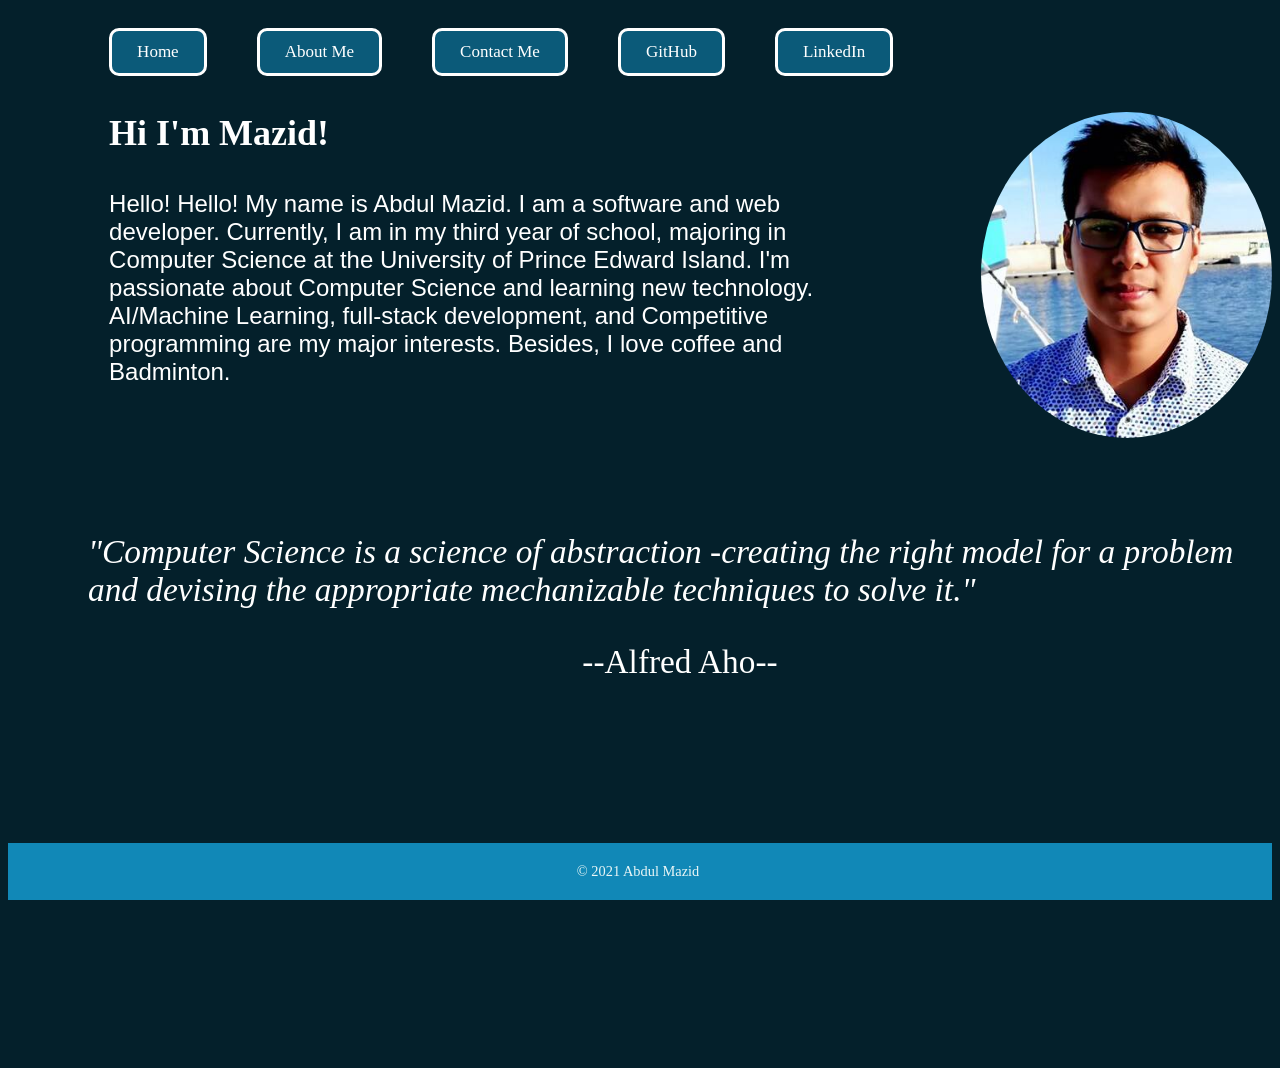
<file: index.html>
<!DOCTYPE html>
<html>
  <head>
    <meta charset="UTF-8" />
    <meta name="viewport" content="width=device-width, initial-scale=1.0" />
    <title>Personal Profile</title>
    <link rel="stylesheet" type="text/css" href="style.css" />
    <link
      rel="stylesheet"
      href="https://cdnjs.cloudflare.com/ajax/libs/font-awesome/4.7.0/css/font-awesome.min.css"
    />
    <style type="text/css">
      h1.headingOne {
        font-weight: bold;
        color: white;

        padding-left: 80px;
        padding-top: 90px;
      }
    </style>
  </head>
  <body class="body-all" style="background-color: #04202b">
    <div class="menu-bar" id="myTopnav">
      <a href="./index.html" class="button">Home</a>
      <a href="./aboutMe.html" class="button">About Me</a>
      <a href="./contactMe.html" class="button">Contact Me</a>
      <a href="https://github.com/Mazid524" class="button">GitHub</a>
      <a
        href="https://www.linkedin.com/in/abdul-mazid-0b946a164/"
        class="button"
        >LinkedIn</a
      >

      <a href="javascript:void(0);" class="icon" onclick="myFunction()">
        <i class="fa fa-bars"></i>
      </a>
    </div>
    <!-- Small JavaScript for menu bar *** START HERE*** -->
    <script>
      function myFunction() {
        var x = document.getElementById("myTopnav");
        if (x.className === "menu-bar") {
          x.className += " responsive";
        } else {
          x.className = "menu-bar";
        }
      }
    </script>
    <!-- JavaScript End Here -->

    <div>
      <img
        style="
          border-radius: 50%;
          float: right;
          /* padding-right: 50px;
          padding-left: 50px;
          padding-top: 90px;
          padding-bottom: 90px; */
        "
        src="./ProfilePicFinal.jpg"
        alt="Profile Picture"
        width="23%"
        height="37%"
      />
      <p class="headingOne"><strong>Hi I'm Mazid!</strong></p>
      <p class="first_paragraph">
        Hello! Hello! My name is Abdul Mazid. I am a software and web developer.
        Currently, I am in my third year of school, majoring in Computer Science
        at the University of Prince Edward Island. I'm passionate about Computer
        Science and learning new technology. AI/Machine Learning, full-stack
        development, and Competitive programming are my major interests.
        Besides, I love coffee and Badminton.
      </p>
    </div>
    <div
      style="
        color: white;
        font-size: 25pt;
        padding-left: 80px;
        padding-top: 90px;
      "
    >
      <p>
        <i>
          "Computer Science is a science of abstraction -creating the right
          model for a problem and devising the appropriate mechanizable
          techniques to solve it."
        </i>
      </p>
      <p style="text-align: center">--Alfred Aho--</p>
    </div>
    <div class="bottom-container">
      <div style="margin-left: 45%">
        <p class="copyRight">© 2021 Abdul Mazid</p>
      </div>
    </div>
  </body>
</html>
</file>
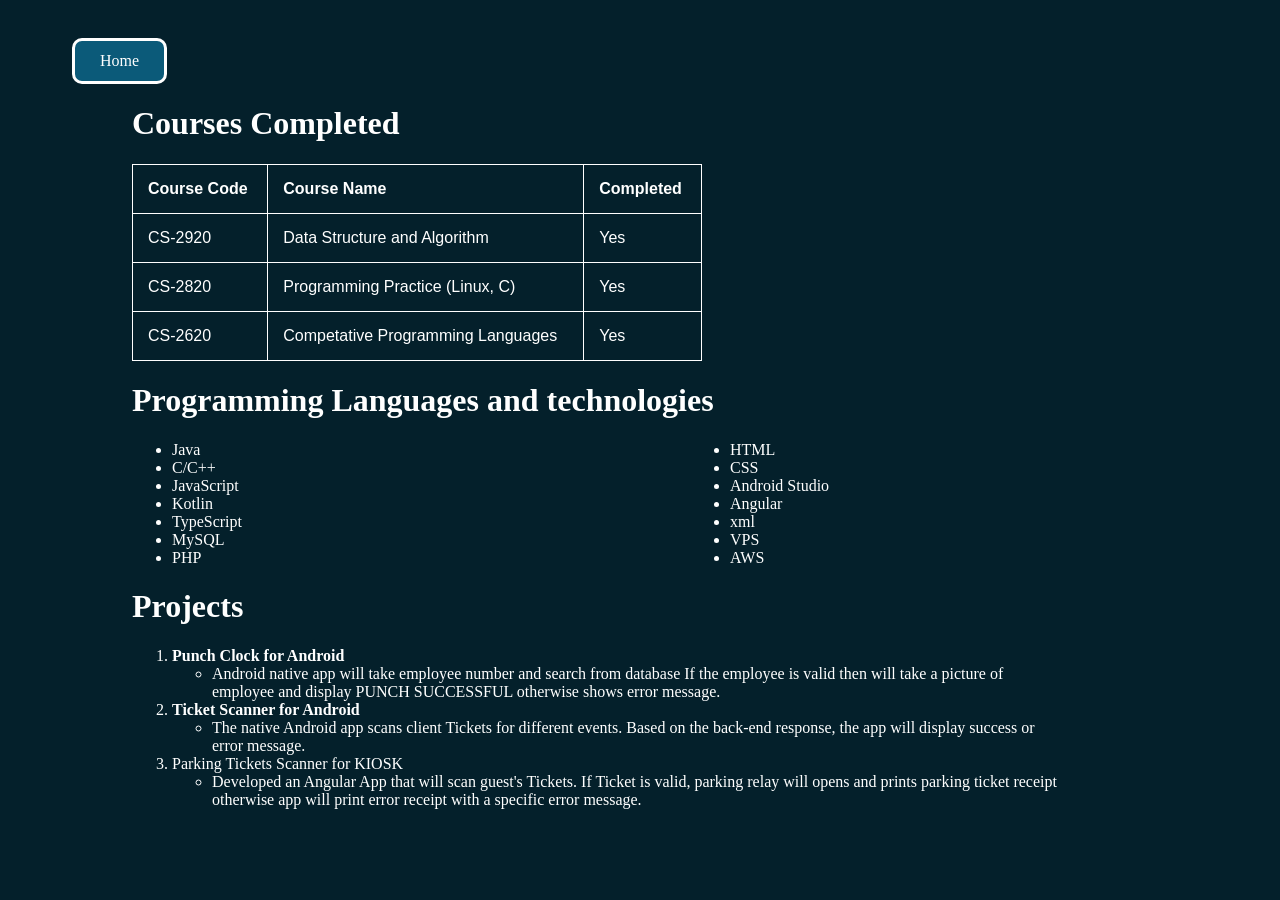
<file: aboutMe.html>
<!DOCTYPE html>
<html lang="en">
  <head>
    <meta charset="UTF-8" />
    <meta name="viewport" content="width=device-width, initial-scale=1.0" />
    <title>Contact Me</title>
    <link rel="stylesheet" type="text/css" href="style.css" />
  </head>
  <body
    style="
      background-color: #04202b;
      color: white;
      padding-left: 5%;
      padding-top: 30px;
    "
    class="contact-page"
  >
    <div>
      <a href="./index.html" class="button">Home</a>
    </div>
    <div style="padding-left: 5%; align-items: center">
      <div>
        <h1>Courses Completed</h1>
        <table
          style="
            border: 1px solid #dddddd;
            text-align: left;
            padding: 8px;
            font-family: arial, sans-serif;
            border-collapse: collapse;
            width: 50%;
          "
        >
          <tr style="font-weight: bold">
            <th style="font-weight: bold">Course Code</th>
            <th style="font-weight: bold">Course Name</th>
            <th style="font-weight: bold">Completed</th>
          </tr>
          <tr>
            <td>CS-2920</td>
            <td>Data Structure and Algorithm</td>
            <td>Yes</td>
          </tr>
          <tr>
            <td>CS-2820</td>
            <td>Programming Practice (Linux, C)</td>
            <td>Yes</td>
          </tr>
          <tr>
            <td>CS-2620</td>
            <td>Competative Programming Languages</td>
            <td>Yes</td>
          </tr>
        </table>
      </div>

      <div>
        <h1>Programming Languages and technologies</h1>
        <ul style="column-count: 2">
          <li>Java</li>
          <li>C/C++</li>
          <li>JavaScript</li>
          <li>Kotlin</li>
          <li>TypeScript</li>
          <li>MySQL</li>
          <li>PHP</li>
          <li>HTML</li>
          <li>CSS</li>
          <li>Android Studio</li>
          <li>Angular</li>
          <li>xml</li>
          <li>VPS</li>
          <li>AWS</li>
        </ul>
      </div>
      <div>
        <h1>Projects</h1>
        <ol>
          <li><strong>Punch Clock for Android</strong></li>
          <ul>
            <li>
              Android native app will take employee number and search from
              database If the employee is valid then will take a picture of
              <br />
              employee and display PUNCH SUCCESSFUL otherwise shows error
              message.
            </li>
          </ul>
          <li><strong>Ticket Scanner for Android</strong></li>
          <ul>
            <li>
              The native Android app scans client Tickets for different events.
              Based on the back-end response, the app will display success or
              <br />
              error message.
            </li>
          </ul>
          <li>Parking Tickets Scanner for KIOSK</li>
          <ul>
            <li>
              Developed an Angular App that will scan guest's Tickets. If Ticket
              is valid, parking relay will opens and prints parking ticket
              receipt
              <br />
              otherwise app will print error receipt with a specific error
              message.
            </li>
          </ul>
        </ol>
      </div>
    </div>
  </body>
</html>
</file>
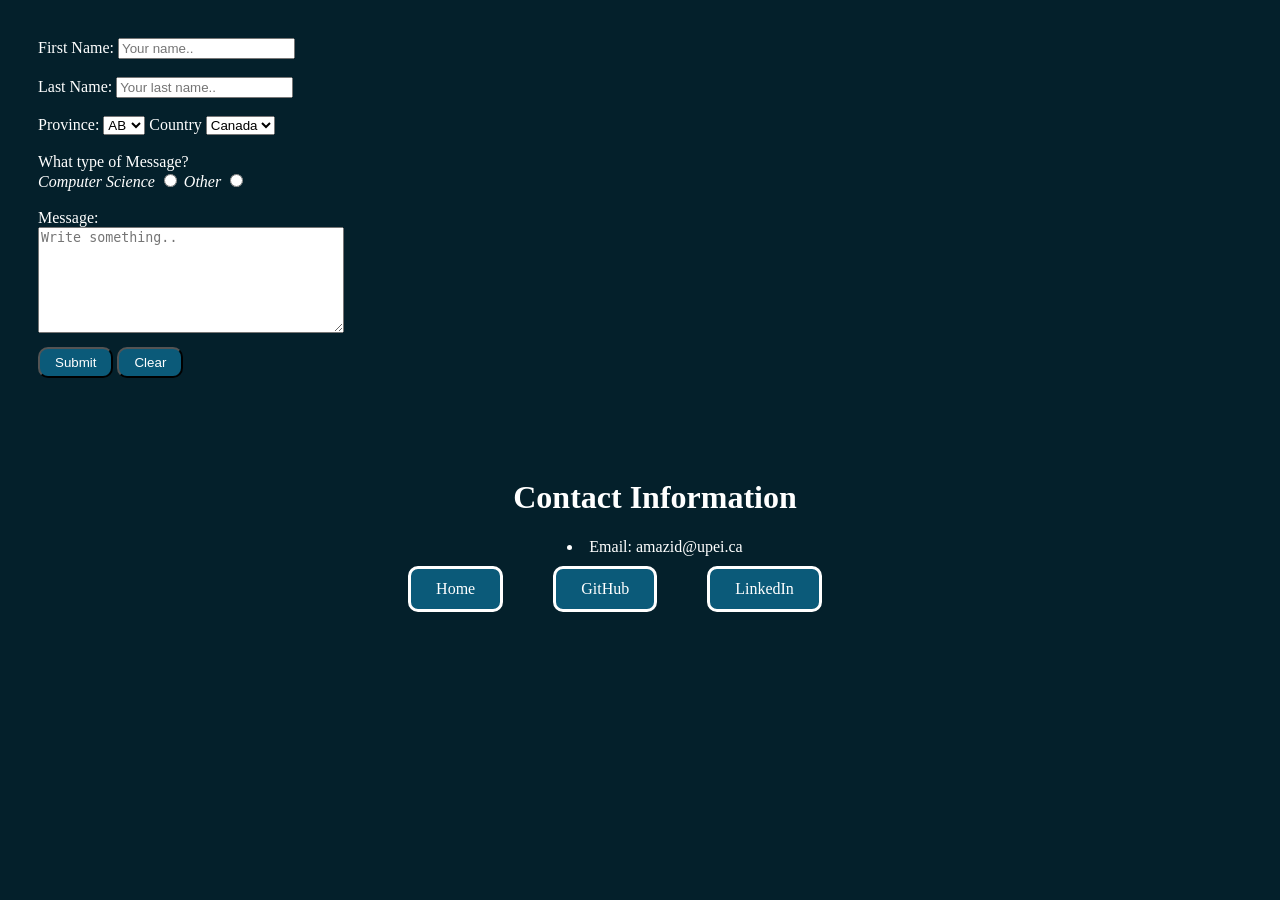
<file: contactMe.html>
<!DOCTYPE html>
<html lang="en">
  <head>
    <meta charset="UTF-8" />
    <meta name="viewport" content="width=device-width, initial-scale=1.0" />
    <title>Contact Me</title>
    <link rel="stylesheet" type="text/css" href="style.css" />
  </head>
  <body style="background-color: #04202b; color: white" class="contact-page">
    <div class="contact-form">
      <form action="mailto:amazid@upei.ca" method="post" enctype="text/plain">
        <label for="fname">First Name: </label>
        <input
          type="text"
          id="fname"
          name="firstname"
          placeholder="Your name.."
        />
        <br />
        <br />

        <label for="lname">Last Name: </label>
        <input
          type="text"
          id="lname"
          name="lastname"
          placeholder="Your last name.."
        />
        <br />
        <br />

        <label for="Province">Province: </label>
        <select id="Province" name="Province">
          <option value="AB">AB</option>
          <option value="BC">BC</option>
          <option value="QC">QC</option>
          <option value="ON">ON</option>
          <option value="MB">MB</option>
          <option value="SK">SK</option>
          <option value="YT">YT</option>
          <option value="NT">NT</option>
          <option value="NU">NU</option>
          <option value="NL">NL</option>
          <option value="PE">PE</option>
          <option value="NS">NS</option>
          <option value="NB">NB</option>
        </select>
        <label for="country">Country</label>
        <select id="country" name="country">
          <option value="canada">Canada</option>
        </select>
        <br />
        <br />
        <label for="typee"> What type of Message? </label> <br />
        <label for="type-of-msg"
          ><i>Computer Science</i>
          <input name="questionType" type="radio" value="Computer Science" />
        </label>

        <label for="type-of-msg"
          ><i>Other</i>
          <input name="questionType" type="radio" value="Computer Science" />
        </label>
        <br />
        <br />
        <label for="subject">Message:</label>
        <br />
        <textarea
          id="subject"
          name="subject"
          placeholder="Write something.."
          style="height: 100px; width: 300px"
        ></textarea>
        <br />
        <input type="submit" class="submit-button" value="Submit" />
        <input type="reset" class="submit-button" value="Clear" />
      </form>
    </div>
    <div class="contact-heading">
      <h1>Contact Information</h1>
      <li>Email: amazid@upei.ca</li>
    </div>
    <div class="button-center">
      <a href="./index.html" class="button">Home</a>
      <a href="https://github.com/Mazid524" class="button">GitHub</a>

      <a
        href="https://www.linkedin.com/in/abdul-mazid-0b946a164/"
        class="button"
        >LinkedIn</a
      >
    </div>
  </body>
</html>
</file>
<file: style.css>
.body-all {
  font-size: 150%;
  color: white;
}
.headingOne {
  padding-left: 8%;

  font-size: 150%;
  font: bold;
}
p.first_paragraph {
  font-family: Arial, Helvetica, sans-serif;
  color: white;

  padding-left: 8%;
  /* padding-right: 80px;
  padding-top: 10px; */
  /* font-size: 15pt; */
  margin-right: 30%;
  /* font-size: 1.6vw; */
}

.menu-bar {
  /* padding-left: 80px; */
  overflow: hidden;
  /* background-color: #333; */
  padding-left: 8%;
  padding-top: 20px;
}
.menu-bar a {
  float: left;
  display: block;
  color: #f2f2f2;
  text-align: center;
  padding: 14px 16px;
  text-decoration: none;
  font-size: 17px;
  padding-left: 8%;
  padding-top: 20px;
}

.menu-bar a:hover {
  background-color: #ddd;
  color: black;
}

.menu-bar a.active {
  background-color: #04aa6d;
  color: white;
}

.menu-bar .icon {
  display: none;
  padding-left: 8%;
  padding-top: 20px;
  border-radius: 10px;
}

@media screen and (max-width: 600px) {
  .menu-bar a:not(:first-child) {
    display: none;
    padding-left: 8%;
    padding-top: 20px;
    border-radius: 10px;
  }
  .menu-bar a.icon {
    float: right;
    display: block;
    padding-left: 8%;
    padding-top: 20px;
    border-radius: 10px;
  }
}

@media screen and (max-width: 600px) {
  .menu-bar.responsive {
    position: relative;
    padding-left: 8%;
    padding-top: 20px;
    border-radius: 10px;
  }
  .menu-bar.responsive .icon {
    position: fixed;
    right: 0;
    top: 28px;
    border-radius: 10px;
  }
  .menu-bar.responsive a {
    float: none;
    display: block;
    text-align: center;
    border-radius: 10px;
    padding-left: 8%;
    padding-top: 20px;
  }
}

a.button {
  background-color: #0b5a79;
  color: white;
  padding: 11px 25px;
  border-radius: 10px;
  /* font-size: 20px; */
  text-align: center;
  text-decoration: none;
  display: inline-block;
  margin-right: 50px;
  border-style: solid;
  /* padding: 100px, 10px, 10px, 10px; */
}
.button:hover {
  background-color: #03141b;
}

.bottom-div {
  background-color: #66bfbf;
}

.contact-form {
  padding-top: 30px;
  padding-left: 30px;
  /* font-size: 20pt; */
}
.contact-heading {
  padding-top: 80px;
  padding-left: 30px;
  /* font-size: 20pt; */
  text-align: center;
}
.submit-button {
  background-color: #0b5a79;
  color: white;
  padding: 6px 15px;
  border-radius: 10px;
  /* font-size: 20px; */
  text-align: center;
  text-decoration: none;
  display: inline-block;
  margin-top: 10px;
}
.submit-button:hover {
  background-color: #03141b;
}
.contact-form.subject {
  padding-top: 100px;
}
.button-center {
  padding-top: 10px;

  display: flex;
  align-items: center;
  justify-content: center;
}
div.absolute {
  color: white;
  position: absolute;
  width: 50%;
  bottom: 30px;
  border: 3px solid #8ac007;

  display: flex;
  align-items: center;
  justify-content: center;
}
.table {
  text-align: left;
}
td,
th {
  text-align: left;
  padding: 15px;
  border: 1px solid white;
}
.copyRight {
  color: #eaf6f6;
  font-size: 0.9rem;
  padding: 20px 0;
}

.bottom-container {
  position: sticky;
  bottom: 0%;
  width: 100%;
  margin-top: 25%;
  background-color: #1188b7;
  /* padding: 50px 0 20px; */
}
</file>
